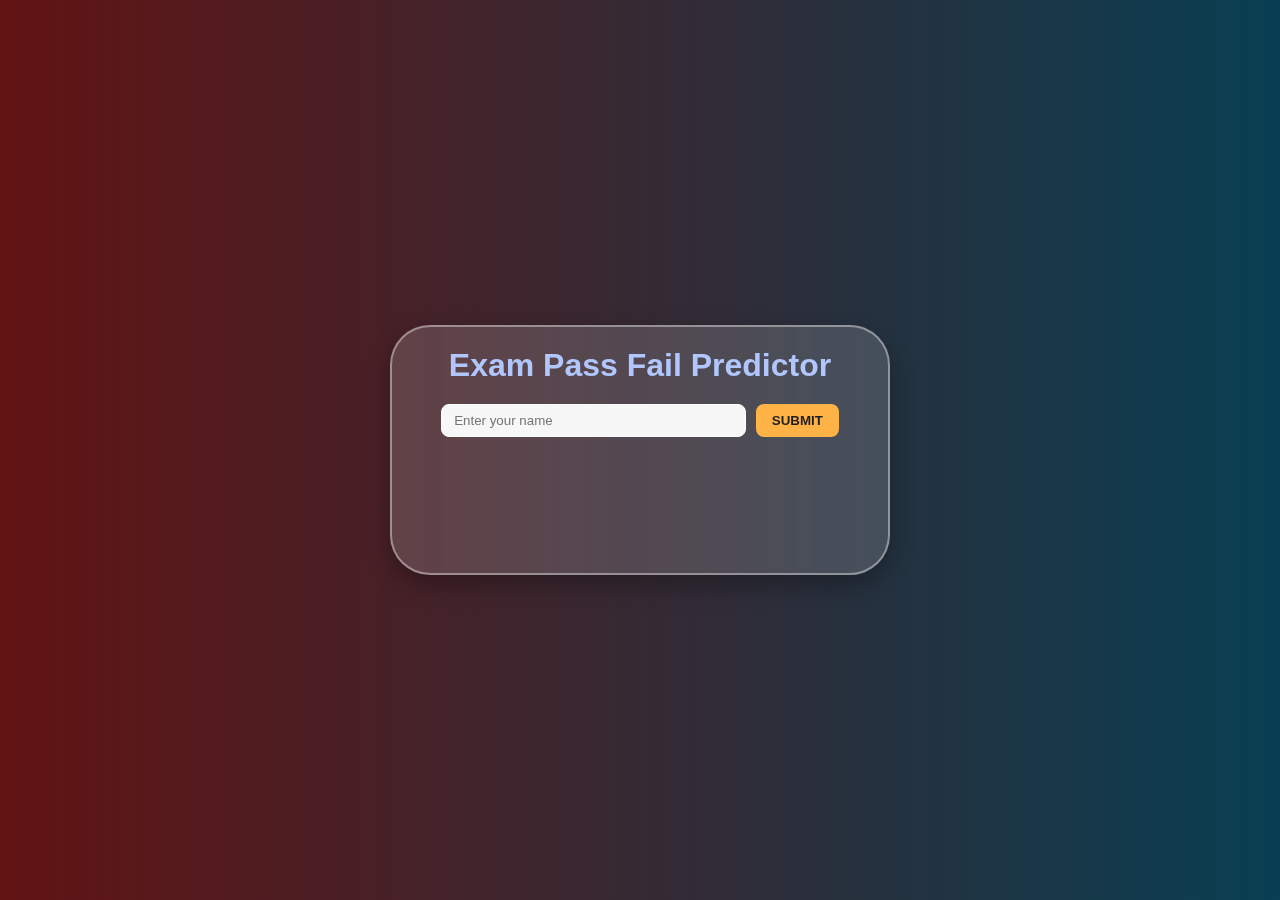
<file: exam.html>
<!DOCTYPE html>
<html lang="en">
<head>
    <meta charset="UTF-8">
    <meta name="viewport" content="width=device-width, initial-scale=1.0">
    <title>Exam Pass Fail Predictor</title>
    <style>
        *{
            box-sizing: border-box;
            margin: 0;
            padding: 0;
        }
        body{
            height: 100vh;
            display: flex;
            align-items: center;
            justify-content: center;
            text-align: center;
            font-family: Arial, Helvetica, sans-serif;
            background: linear-gradient(to right, hsl(0, 67%, 23%), #093f53);
        }
        div{
            width: 500px;
            height: 250px;
            padding: 20px 30px;
            backdrop-filter: blur(8px);
            background: rgba(255, 255, 255, 0.15);
            border-radius: 40px;
            border: 2px solid rgba(255, 255, 255, 0.4);
            box-shadow: 0 10px 25px rgba(0,0,0,0.3);
        }
        h1{
            color: hwb(223 69% 1%);
            margin-bottom: 20px;
        }
        input{
            padding: 8px 12px;
            width: 70%;
            border-radius: 8px;
            border: 0.5px solid #ffffff;
            background-color: #f7f7f7;
            color: #333333;
            margin-right: 5px;
        }
        button{
            padding: 9px 16px;
            border-radius: 8px;
            border: none;
            cursor: pointer;
            background-color: #ffb347; /* contrasting button color */
            color: #1f1f1f;
            font-weight: bold;
        }
        button:hover{
            background-color: #ff9933;
        }
        #par{
            margin-top: 20px;
            color: #ffffff;
            font-size: 18px;
        }
        #rpar{
            margin-top: 10px;
            font-size: 20px;
            font-weight: bold;
        }
        .distinction{
            color: #00ff26;
        }
        .normal1{
            color: #67c81d;
        }
        .normal2{
            color: #8aff3c;
        }
        .normal3{
            color: #af4646;
        }
        .fail{
            color: #ff4d4d;
        }
    </style>
</head>
<body>
    <div>
        <h1>Exam Pass Fail Predictor</h1>
        <input type="text" id="name" placeholder="Enter your name">
        <button onclick="exam()">SUBMIT</button>

        <p id="par"></p>
        <p id="rpar"></p>
    </div>

    <script>
        function exam(){
            var name = document.getElementById("name").value;
            var marks = Math.random() * 101;
            var par = document.getElementById("par");
            var rpar = document.getElementById("rpar");

            var roundedMarks = Math.floor(marks);
            par.innerHTML = "The student " + name + " is going to score: " + roundedMarks + " marks";

            rpar.classList.remove("distinction", "fail", "normal1","normal2","normal3");

            if(roundedMarks >= 90){
                rpar.innerHTML = "Distinction";
                rpar.classList.add("distinction");
            }else if(roundedMarks >= 75 && roundedMarks < 90){
                rpar.innerHTML = "First class";
                rpar.classList.add("normal1");
            }else if(roundedMarks >= 50 && roundedMarks < 75){
                rpar.innerHTML = "Second class";
                rpar.classList.add("normal2");
            }else if(roundedMarks >= 35 && roundedMarks < 50){
                rpar.innerHTML = "Third class";
                rpar.classList.add("normal3");
            }else{
                rpar.innerHTML = "Fail";
                rpar.classList.add("fail");
            }
        }
    </script>
</body>
</html>
</file>
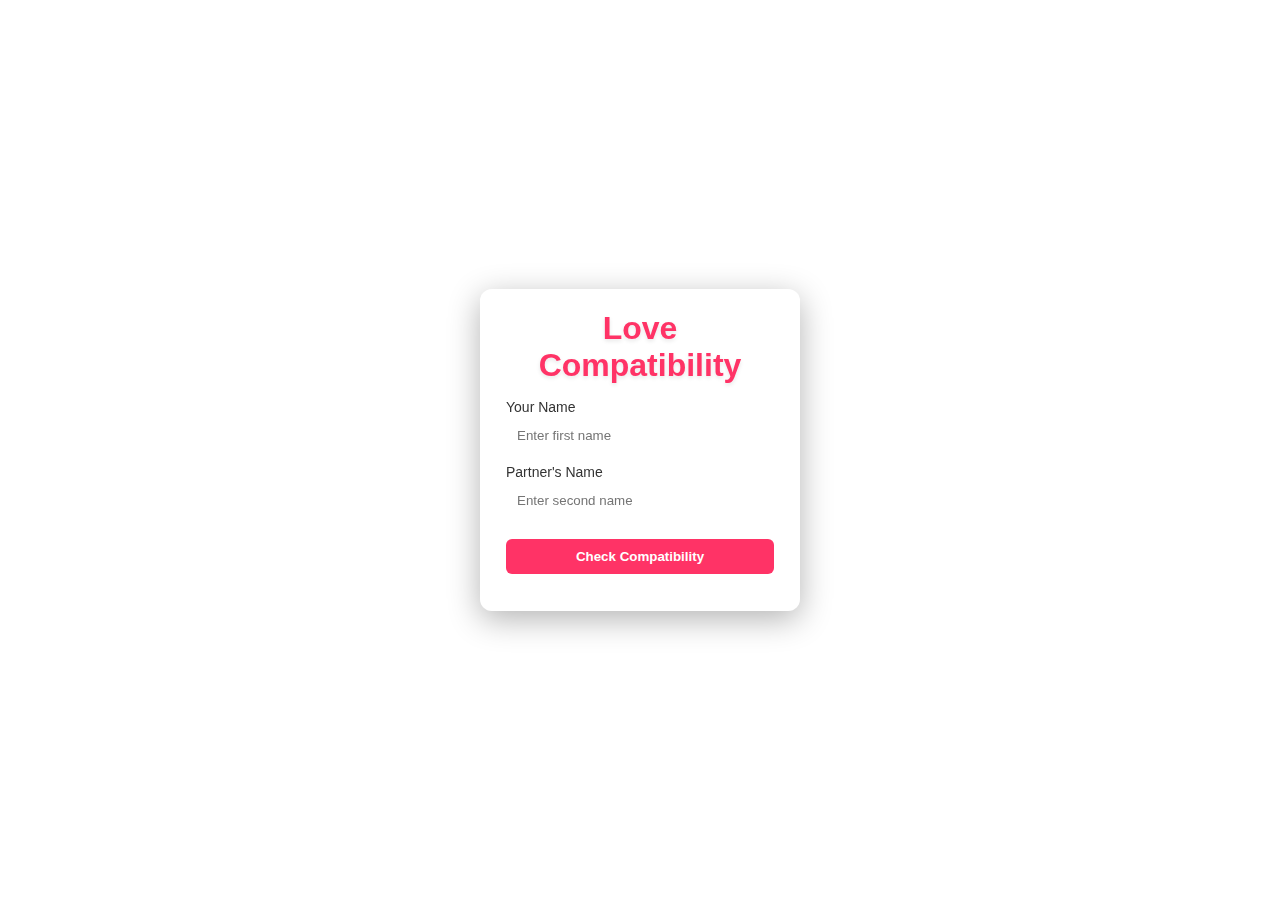
<file: love.html>
<!DOCTYPE html>
<html lang="en">
<head>
    <meta charset="UTF-8">
    <meta name="viewport" content="width=device-width, initial-scale=1.0">
    <title>Love Compatibility Checker</title>
    <link rel="stylesheet" href="style10.css">
</head>
<body>
    <div class="card">
        <h1>Love Compatibility</h1>

        <div class="input-group">
            <label for="name1">Your Name</label>
            <input type="text" id="name1" placeholder="Enter first name">
        </div>
        <div class="input-group">
            <label for="name2">Partner's Name</label>
            <input type="text" id="name2" placeholder="Enter second name">
        </div>
        <button id="checkBtn">Check Compatibility</button>

        <h2 id="resultText"></h2>
        <p id="resultPercent"></p>
    </div>

    <script src="methos.js"></script>
</body>
</html>
</file>
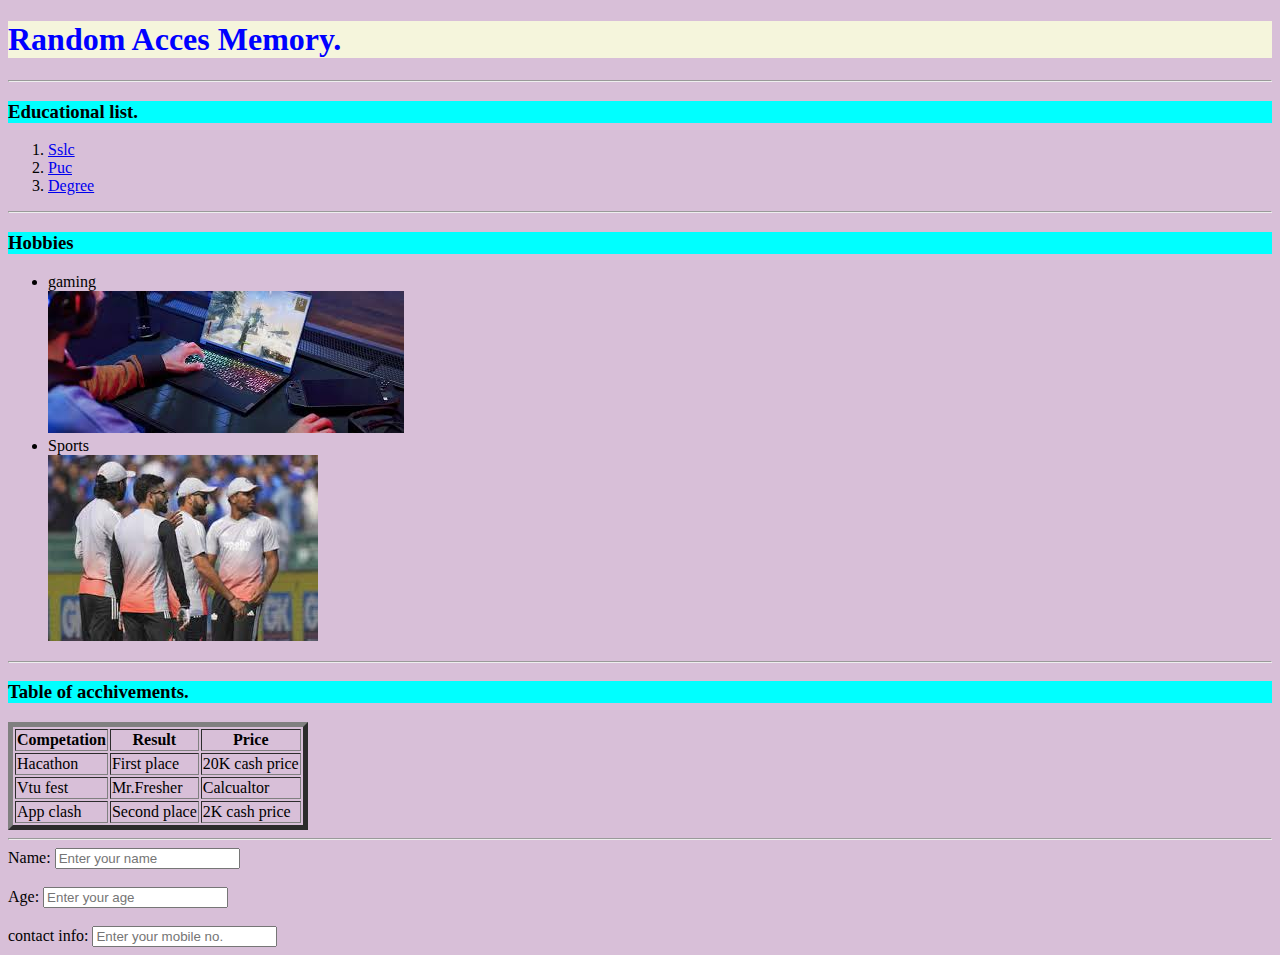
<file: project01.html>
<!--      Jeevan T R  1MV24CS078       -->
<!-- Boiler plate code / Template code -->
<!--              Day 01               -->
<!DOCTYPE html>
<html lang="en">
<head>
    <meta charset="UTF-8">
    <meta name="viewport" content="width=device-width, initial-scale=1.0">
    <title>Practice file</title>
    <link rel="stylesheet" href="style01.css">
</head>
<body>
    <h1 style="color:blue">Random Acces Memory.</h1>
    <hr>
    <h3>Educational list.</h3>
    <ol>
        <li><a href="https://vtu.ac.in/pdf/UG2024/bs1BMATC101.pdf">Sslc</a></li>
        <li><a href="https://vtu.ac.in/pdf/UG2024/1BPHEC102.pdf">Puc</a></li>
        <li><a href="https://vtu.ac.in/pdf/UG2024/1BAIA103.pdff">Degree</a></li>
    </ol>
    <hr>
    <h3>Hobbies</h3>
    <ul>
        <li>gaming<br><img src="[data-uri]"></li>
        <li>Sports<br><img src="[data-uri]"</li>
    </ul>
    <hr>
    <h3>Table of acchivements.</h3>
    <table border="5">
        <tr>
            <th>Competation</th>
            <th>Result</th>
            <th>Price</th>
        </tr>
        <tr>
            <td>Hacathon</td>
            <td>First place</td>
            <td>20K cash price</td>
        </tr>
        <tr>
            <td>Vtu fest</td>
            <td>Mr.Fresher</td>
            <td>Calcualtor</td>
        </tr>
        <tr>
            <td>App clash</td>
            <td>Second place</td>
            <td>2K cash price</td>
        </tr>

    </table>
            <hr>
        <form action>
            <label>Name:</label>
            <input type="text" placeholder="Enter your name">
            <br>
            <br>
            <label>Age:</label>
            <input type="number" placeholder="Enter your age">
            <br>
            <br>
            <label>contact info:</label>
            <input type="number" placeholder="Enter your mobile no.">
        </form>
</body>
</html>
</file>
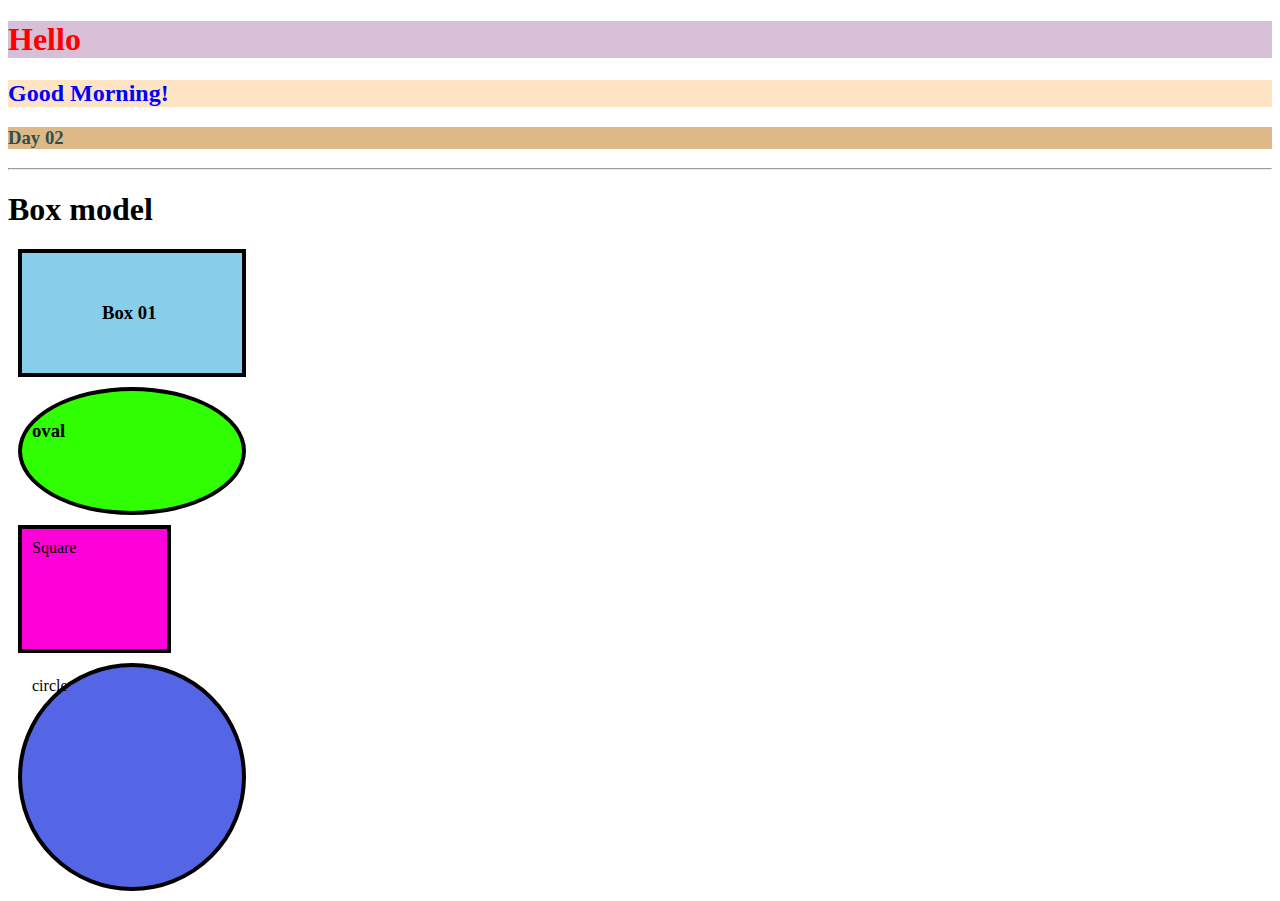
<file: project02.html>
<!DOCTYPE html>
<html lang="en">
<head>
    <meta charset="UTF-8">
    <meta name="viewport" content="width=device-width, initial-scale=1.0">
    <title>Document</title>
    <link rel="stylesheet" href="style02.css">
</head>
<body>
    <div class="col"><h1>Hello</h1></div>
    <div class="ram"><h2>Good Morning!</h2></div>
    <div class="jeevan"><h3>Day 02</h3></div>
    <hr>
    <h1>Box model</h1>
    <div id="box1"><div class="con"><h3>Box 01</h3></div></div>
    <div id="box2"><h3>oval</h3></div>
    <div id="box3">Square</div>
    <div id="circle">circle</div>
</body>
</html>
</file>
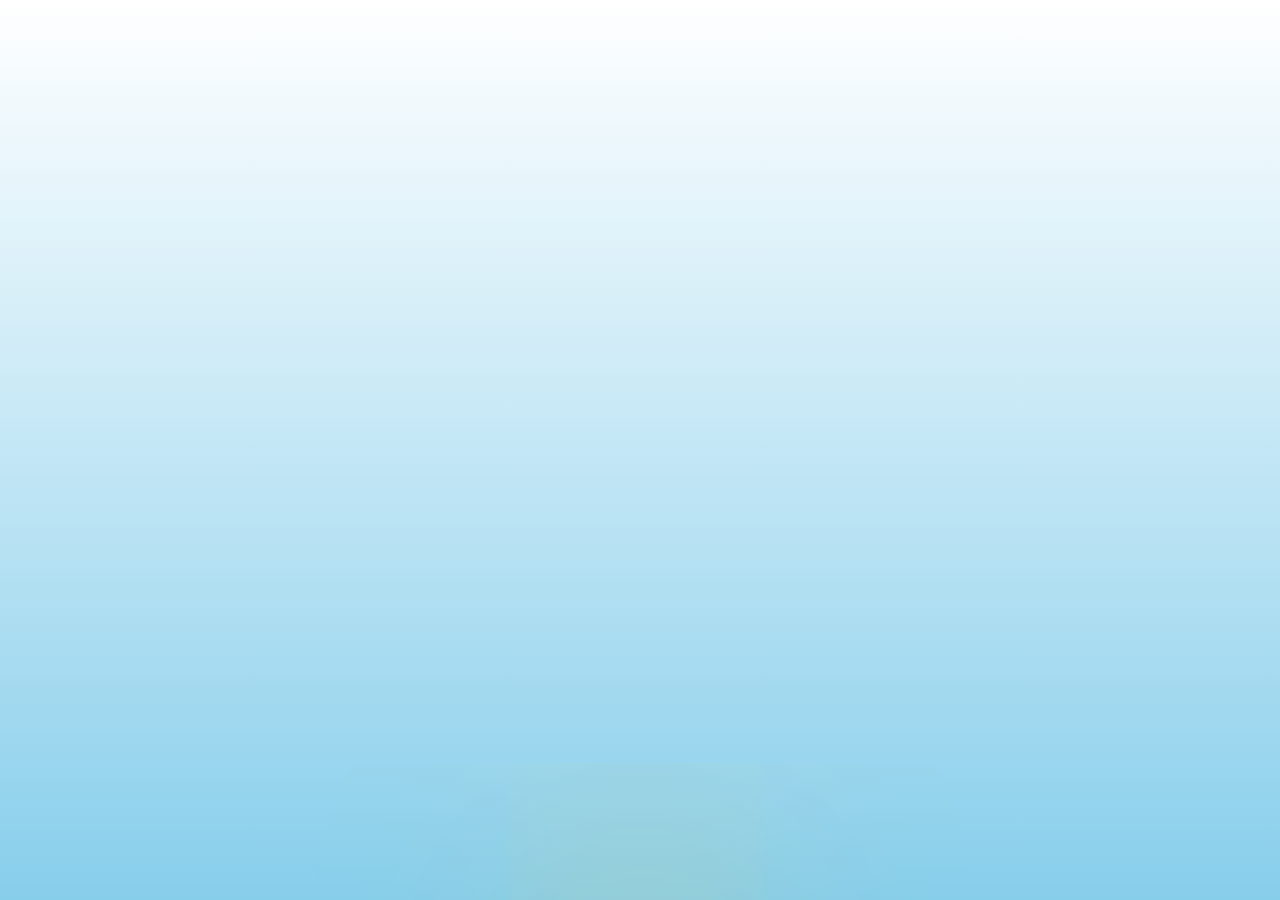
<file: project05.html>
<!DOCTYPE html>
<html lang="en">
<head>
    <meta charset="UTF-8">
    <meta name="viewport" content="width=device-width, initial-scale=1.0">
    <title>Document</title>
</head>
<body>
    <div class="scene">
        <div class="sun"></div>
    </div>
    <style>
        body{
            padding: 0;
            margin: 0;
            height: 100vh;
            display: flex;
            justify-content: center;
            align-items: center;
            background-color: skyblue;
        }
        .scene{
            width: 100%;
            height: 100%;
            position: relative;
            background: linear-gradient(to top,skyblue,white);
            overflow: hidden;
            animation: skychange 8s infinite ease-in-out;
        }
        .sun{
            height: 120px;
            width: 120px;
            border-radius: 50%;
            background: yellow;
            left: 50%;
            top: 100%;
            transform: translateX(-50%);
            animation: sunrise 8s linear infinite;
            position: absolute;
            box-shadow: 1px 1px 1000px rgb(255, 202, 55);
        }
  
    @keyframes sunrise{
         0%{
                top: 100%;
                background: yellow;
            }
            40%{
                top: 20%;
                background: white;
            }
            70%{
                top: 60%;
                background: orange;
            }
            100%{
                top: 100%;
                background: red;
            }
    }
    @keyframes skychange{
            0%{
               background: linear-gradient(to top,#ffa500,#8780);
            }
            40%{
                background: linear-gradient(to top,skyblue,white);
            }
            70%{
               background: linear-gradient(to top,orange,pink);
            }
            100%{
                background: linear-gradient(to top,rgb(64, 64, 64),white);
            }
    }
    </style>
</body>
</html>
</file>
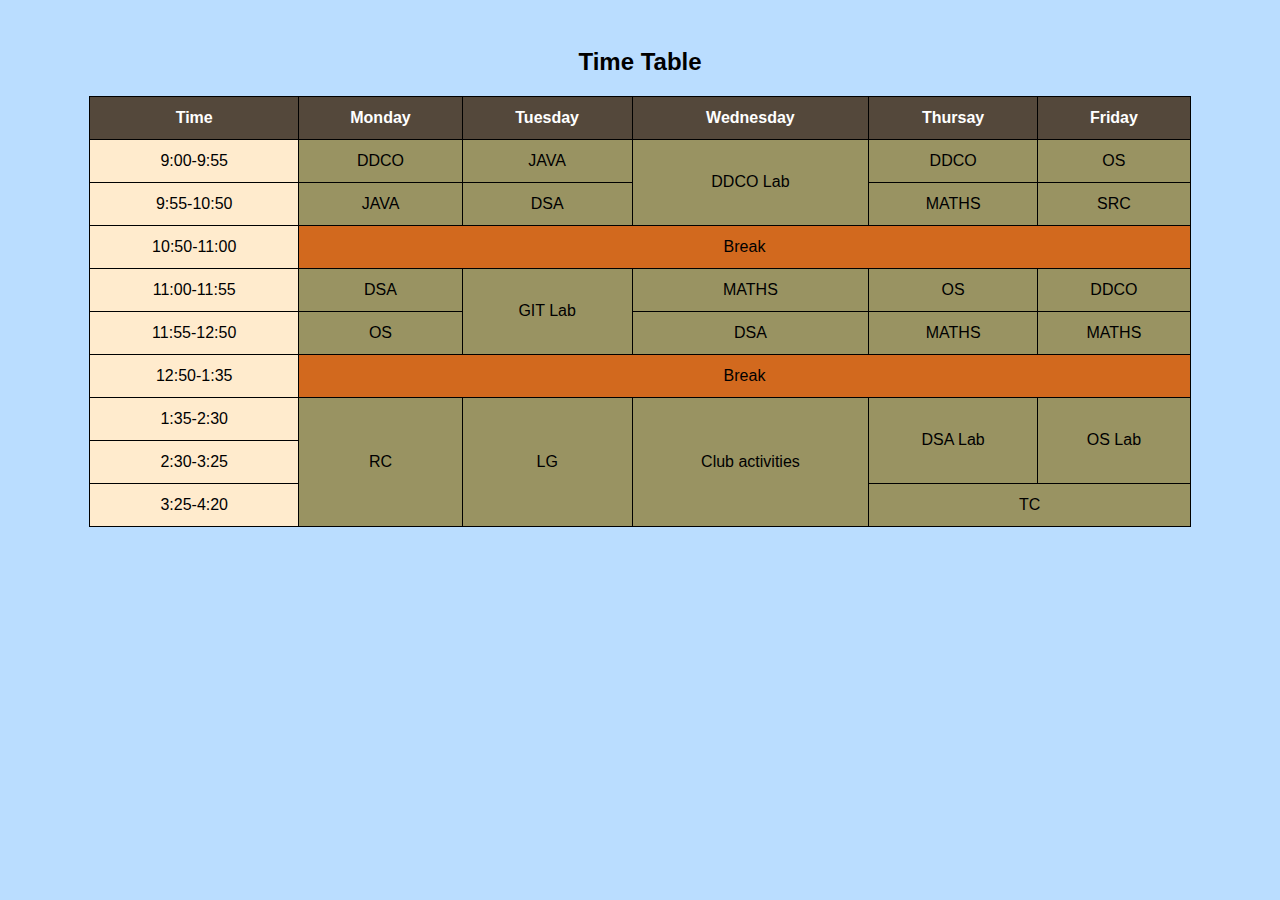
<file: project06.html>
<!DOCTYPE html>
<html lang="en">
<head>
    <meta charset="UTF-8">
    <meta name="viewport" content="width=device-width, initial-scale=1.0">
    <title>Document</title>
    <link rel="stylesheet" href="style06.css">
</head>
<body>
    <h2>Time Table</h2>
    <table class="timetable">
        <tr class="one">
            <th>Time</th>
            <th>Monday</th>
            <th>Tuesday</th>
            <th>Wednesday</th>
            <th>Thursay</th>
            <th>Friday</th>
        </tr>
        <tr class="two">
            <td class="r">9:00-9:55</td>
            <td>DDCO</td>
            <td>JAVA</td>
            <td rowspan="2">DDCO Lab</td>
            <td>DDCO</td>
            <td>OS</td>
        </tr>
        <tr class="two">
            <td class="r">9:55-10:50</td>
            <td>JAVA</td>
            <td>DSA</td>
            <td>MATHS</td>
            <td>SRC</td>
        </tr>
        <tr class="two">
            <td class="r">10:50-11:00</td>
            <td class="b" colspan="5">Break</td>
        </tr>
        <tr class="two">
            <td class="r">11:00-11:55</td>
            <td>DSA</td>
            <td rowspan="2">GIT Lab</td>
            <td>MATHS</td>
            <td>OS</td>
            <td>DDCO</td>
        </tr>
        <tr class="two">
            <td class="r">11:55-12:50</td>
            <td>OS</td>
            <td>DSA</td>
            <td>MATHS</td>
            <td>MATHS</td>
        </tr>
        <tr class="two">
            <td class="r">12:50-1:35</td>
            <td class="b" colspan="5">Break</td>
        </tr>
        <tr class="two">
            <td class="r">1:35-2:30</td>
            <td rowspan="3">RC</td>
            <td rowspan="3">LG</td>
            <td rowspan="3">Club activities</td>
            <td rowspan="2">DSA Lab</td>
            <td rowspan="2">OS Lab</td>
        </tr>
        <tr class="two">
            <td class="r">2:30-3:25</td>
        </tr>
        <tr class="two">
            <td class="r">3:25-4:20</td>
            <td colspan="2">TC</td>
        </tr>
    </table>
    </div>
</body>
</html>
</file>
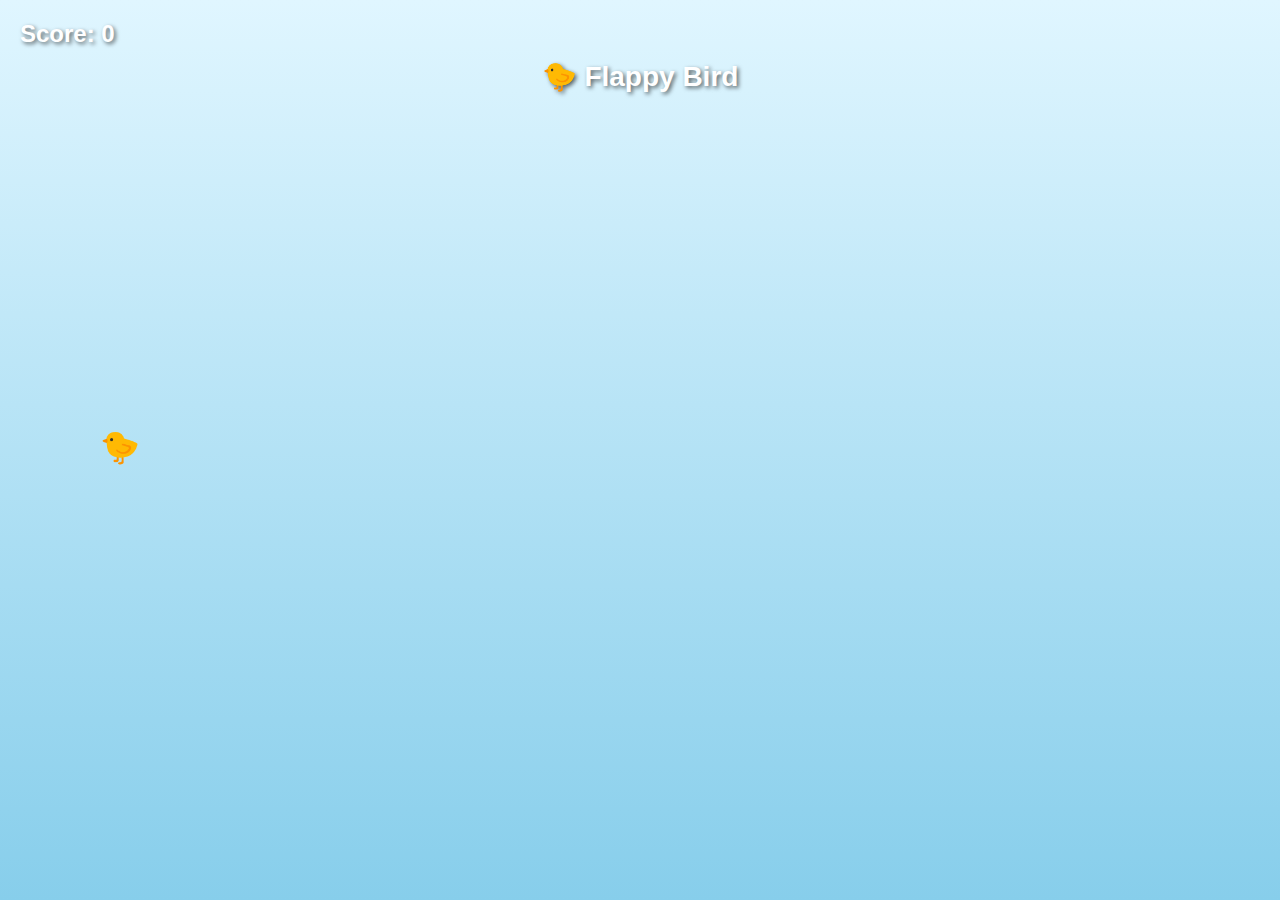
<file: project12.html>
<!DOCTYPE html>
<html lang="en">
<head>
    <meta charset="UTF-8">
    <meta name="viewport" content="width=device-width, initial-scale=1.0">
    <title>Flappy Bird Game</title>
    <link rel="stylesheet" href="style12.css">
</head>
<body>
    <div id="game-container">
        <h2>🐤 Flappy Bird</h2>
        <p id="scorebox">Score: 0</p>
        <div id="bird">🐤</div>
        <div id="game-over">
            <h3>Game Over!</h3>
            <p>Final Score: <span id="final-score">0</span></p>
            <button id="restart-btn">Play Again</button>
        </div>
    </div>
    <script src="https://ajax.googleapis.com/ajax/libs/jquery/3.7.1/jquery.min.js"></script>
    <script src="birdskript.js"></script>
</body>
</html>
</file>
<file: style10.css>
* {
    margin: 0;
    padding: 0;
    box-sizing: border-box;
    font-family: Arial, Helvetica, sans-serif;
}

body {
    min-height: 100vh;
    display: flex;
    justify-content: center;
    align-items: center;
    background-image: url('https://img.freepik.com/free-vector/abstract-bokeh-background-with-hearts_1053-257.jpg?semt=ais_hybrid&w=740&q=80'); 
    background-size: cover;
    background-position: center;
    background-attachment: fixed;
}

.card {
    width: 320px;
    padding: 20px 25px;
    background-color: rgba(255, 255, 255, 0.15); 
    backdrop-filter: blur(10px); 
    -webkit-backdrop-filter: blur(10px);
    border-radius: 12px;
    box-shadow: 0 8px 32px rgba(0,0,0,0.3);
    border: 1px solid rgba(255, 255, 255, 0.2); 
    text-align: center;
}

.card h1 {
    margin-bottom: 15px;
    color: #ff3366;
    text-shadow: 0 2px 4px rgba(0,0,0,0.1); 
}

.input-group {
    text-align: left;
    margin-bottom: 12px;
}

.input-group label {
    display: block;
    font-size: 14px;
    margin-bottom: 4px;
    color: #333;
}

.input-group input {
    width: 100%;
    padding: 8px 10px;
    border-radius: 6px;
    border: 1px solid rgba(255, 255, 255, 0.3);
    background-color: rgba(255, 255, 255, 0.9);
    outline: none;
    color: #333;
}

.input-group input:focus {
    border-color: #ff3366;
    box-shadow: 0 0 0 3px rgba(255, 51, 102, 0.1);
}

button {
    margin-top: 10px;
    width: 100%;
    padding: 10px;
    border: none;
    border-radius: 6px;
    background-color: #ff3366;
    color: white;
    font-weight: bold;
    cursor: pointer;
    transition: all 0.3s ease;
}

button:hover {
    background-color: #e52b58;
    transform: translateY(-2px);
    box-shadow: 0 4px 12px rgba(255, 51, 102, 0.4);
}

#resultText {
    margin-top: 16px;
    color: #333;
}

#resultPercent {
    font-size: 24px;
    font-weight: bold;
    color: #ff3366;
    margin-top: 4px;
    text-shadow: 0 1px 2px rgba(0,0,0,0.1);
}
</file>
<file: style01.css>
h3{
    background-color: aqua;}
h1{
    background-color: beige;}
body{
    background-color: thistle;}
</file>
<file: style02.css>
.col{
    color: red;
    background-color: thistle;
}
.ram{
    color: blue;
    background-color: bisque;
}
.jeevan{
    color: darkslategray;
    background-color: burlywood;
}
.con{
        position: relative;
        left: 35%;
        top: 20%;
    }
#box1{
    
    height: 100px;
    width: 200px;
    background-color: skyblue;
    padding: 10px;
    border: 4px solid black;
    margin: 10px;
    transition: transform 0.3s, b;
}
#box1:hower{
    background-color: brown;
    box-shadow: 0px 0px 20px red;
}
#box2{
    height: 100px;
    width: 200px;
    background-color: rgb(47, 255, 0);
    padding: 10px;
    border: 4px solid black;
    margin: 10px;
    border-radius: 50%;
}
#box3{
    height: 100px;
    width: 125px;
    background-color: rgb(255, 0, 217);
    padding: 10px;
    border: 4px solid black;
    margin: 10px;
}
#circle{
    height: 200px;
    width: 200px;
    background-color: rgb(84, 101, 229);
    padding: 10px;
    border: 4px solid black;
    margin: 10px;
    border-radius: 50%;
}
</file>
<file: style06.css>
body{
    font-family: Arial, Helvetica, sans-serif;
    background-color: rgb(186, 221, 255);
    padding: 20px;
    text-align: center;
}

.title{
    text-align: center;
    margin-bottom: 10px;
}
.timetable{
    width: 90%;
    margin: 0 auto;
    border-collapse: collapse;
    background-color: lavenderblush;
}
.timetable th, .timetable td{
    border: 1px solid black;
    padding: 12px;
    text-align: center ;
}
/* .timetable td{
    border: 1px solid black;
    padding: 12px;
    text-align: center;
} */
.break{
    background-color: yellow;
    font-weight: 900;
 }
 .lunch{
    background-color: greenyellow;
    font-weight: 900;
 }
 .one{
    background-color: rgb(84, 72, 59);
    color: white;
 }
 .two{
    background-color: color-mix(in srgb, red 20%, green 40%);
 }
 .r{
    background-color: blanchedalmond;
 }
 .b{
    background-color: chocolate;
 }
</file>
<file: style12.css>
* {
    margin: 0;
    padding: 0;
    box-sizing: border-box;
}

html {
    height: 100%;
}

body {
    overflow: hidden;
    font-family: Arial, sans-serif;
    background: linear-gradient(to top, #87CEEB, #E0F6FF);
}

#game-container {
    position: relative;
    width: 100vw;
    height: 100vh;
}

#bird {
    position: absolute;
    left: 100px;
    top: 200px;
    width: 40px;
    height: 35px;
    font-size: 32px;
    transition: top 0.15s ease-out;
    z-index: 10;
}

#scorebox {
    position: absolute;
    top: 20px;
    left: 20px;
    font-size: 24px;
    font-weight: bold;
    color: white;
    text-shadow: 2px 2px 4px rgba(0,0,0,0.6);
    z-index: 20;
}

.pipe {
    position: absolute;
    width: 70px;
    background: linear-gradient(to bottom, #4CAF50, #45a049);
    border: 3px solid #388E3C;
    box-shadow: inset 0 2px 5px rgba(255,255,255,0.4);
}

.pipe::after {
    content: '';
    position: absolute;
    bottom: -15px;
    left: -3px;
    right: -3px;
    height: 15px;
    background: linear-gradient(to bottom, #2E7D32, #1B5E20);
    border-bottom: 3px solid #388E3C;
    border-radius: 0 0 50% 50%;
}

h2 {
    position: absolute;
    top: 60px;
    left: 50%;
    transform: translateX(-50%);
    color: white;
    font-size: 28px;
    text-shadow: 2px 2px 4px rgba(0,0,0,0.6);
    z-index: 20;
}

#game-over {
    position: absolute;
    top: 50%;
    left: 50%;
    transform: translate(-50%, -50%);
    background: rgba(0,0,0,0.9);
    color: white;
    padding: 30px;
    border-radius: 15px;
    text-align: center;
    font-size: 24px;
    display: none;
    z-index: 30;
}

#restart-btn {
    background: #4CAF50;
    color: white;
    border: none;
    padding: 12px 24px;
    font-size: 18px;
    border-radius: 8px;
    cursor: pointer;
    margin-top: 15px;
    transition: background 0.3s;
}

#restart-btn:hover {
    background: #45a049;
}
</file>
